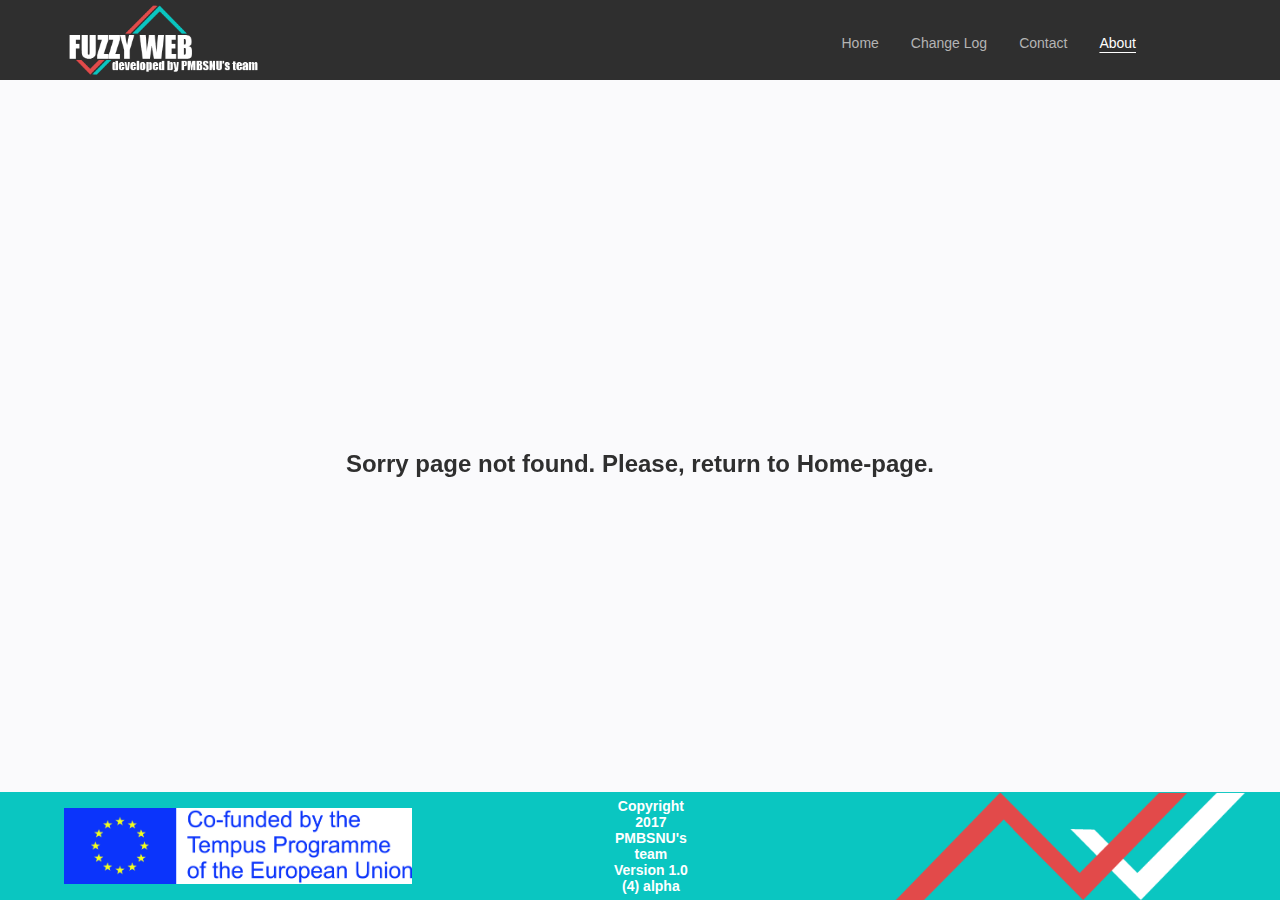
<file: about.html>
<!DOCTYPE html>
<html lang="en">
<head>
    <title>Fuzzy Web Platform</title>
    <meta charset="UTF-8">
    <meta http-equiv="X-UA-Compatible" content="IE=edge">
    <meta name="viewport" content="width=device-width, initial-scale=1">
    <link rel="stylesheet" href="client/styles/css-style.css" type="text/css">
</head>
<body>
    <header>
        <img id="logo" src="client/resources/img/logo.png">
        <ul>
            <li><a href="index.html">Home</a></li>
            <li><a href="changelog.html">Change Log</a></li>
            <li><a href="contact.html">Contact</a></li>
            <li><a class="active" href="about.html">About</a></li>
        </ul>

    </header>
    
    <div class="page-not-found">
        Sorry page not found. Please, return to Home-page.
    </div>

    <footer>
        <img id="footer-tempus-logo" src="client/resources/img/TEMPUS_logo.jpg">
        <div id="footer-copyright">
             Copyright 2017 PMBSNU's team<br>Version 1.0 (4) alpha
        </div>     
        <img id="footer-logo" src="client/resources/img/footer_logo.png">
    </footer>
</body>
</html>
</file>
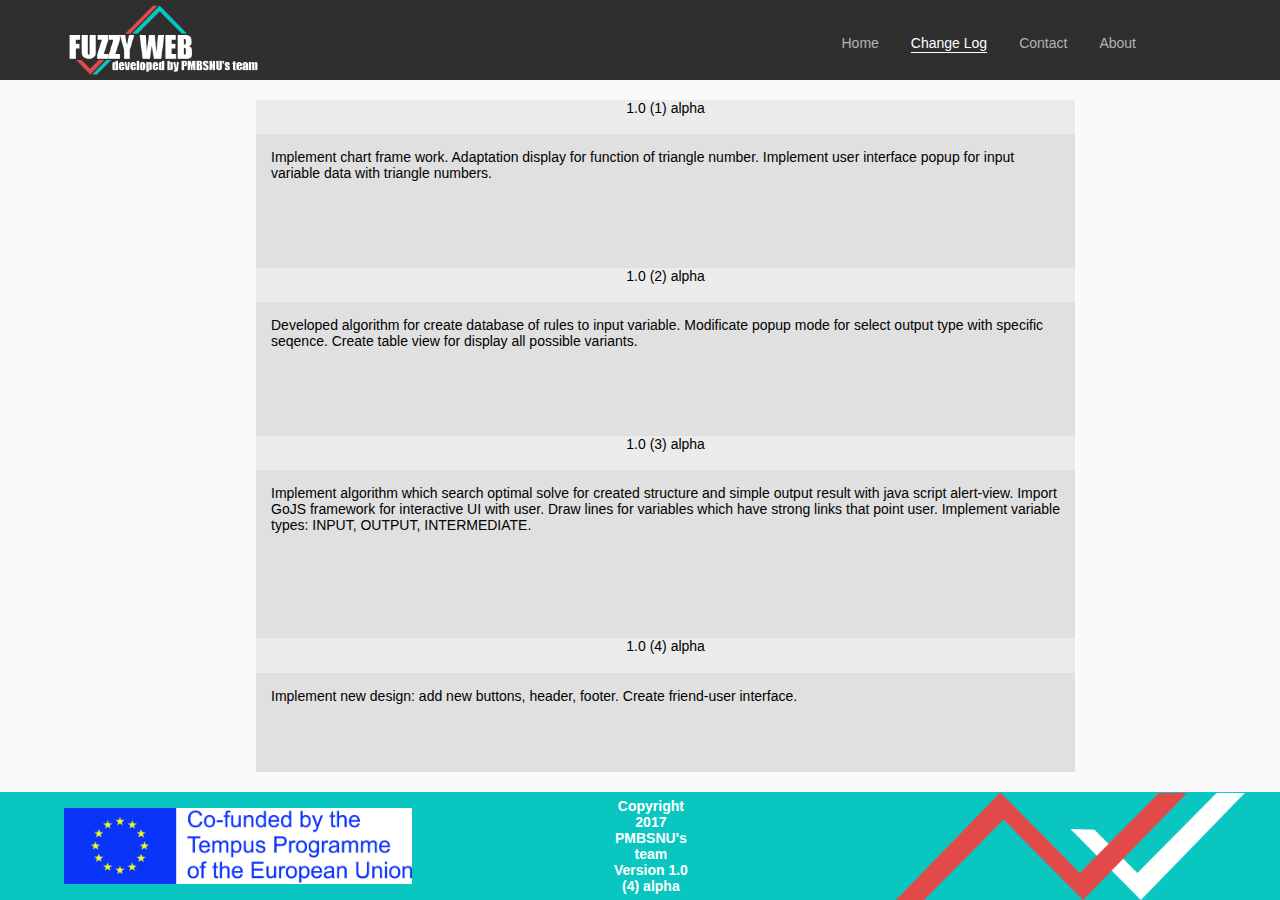
<file: changelog.html>
<!DOCTYPE html>
<html lang="en">
<head>
    <title>Fuzzy Web Platform</title>
    <meta charset="UTF-8">
    <meta http-equiv="X-UA-Compatible" content="IE=edge">
    <meta name="viewport" content="width=device-width, initial-scale=1">
    <link rel="stylesheet" href="client/styles/css-style.css" type="text/css">
</head>
<body>
    <header>
        <img id="logo" src="client/resources/img/logo.png">
        <ul>
            <li><a href="index.html">Home</a></li>
            <li><a class="active" href="changelog.html">Change Log</a></li>
            <li><a href="contact.html">Contact</a></li>
            <li><a href="about.html">About</a></li>
        </ul>

    </header>
    <div class="scrollable">
        <div class="item-changelog">
            <div class="item-version-changelog">
                1.0 (1) alpha
            </div>
            <div class="item-descriprion-chagnelog">
                Implement chart frame work. Adaptation display for function of triangle number. Implement user interface popup for input variable data with triangle numbers.
            </div>
            <br>
            <div class="item-version-changelog">
                1.0 (2) alpha
            </div>
            <div class="item-descriprion-chagnelog">
                Developed algorithm for create database of rules to input variable. Modificate popup mode for select output type with specific seqence. Create table view for display all possible variants.
            </div>
            <br>
            <div class="item-version-changelog">
                1.0 (3) alpha
            </div>
            <div class="item-descriprion-chagnelog">
                Implement algorithm which search optimal solve for created structure and simple output result with java script alert-view. Import GoJS framework for interactive UI with user. Draw lines for variables which have strong links that point user. Implement variable types: INPUT, OUTPUT, INTERMEDIATE. 
            </div>
            <br>
            <div class="item-version-changelog">
                1.0 (4) alpha
            </div>
            <div class="item-descriprion-chagnelog">
                Implement new design: add new buttons, header, footer. Create friend-user interface.
            </div>
        </div>
    </div>
    <footer>
        <img id="footer-tempus-logo" src="client/resources/img/TEMPUS_logo.jpg">
        <div id="footer-copyright">
             Copyright 2017 PMBSNU's team<br>Version 1.0 (4) alpha
        </div>     
        <img id="footer-logo" src="client/resources/img/footer_logo.png">
    </footer>
</body>
</html>
</file>
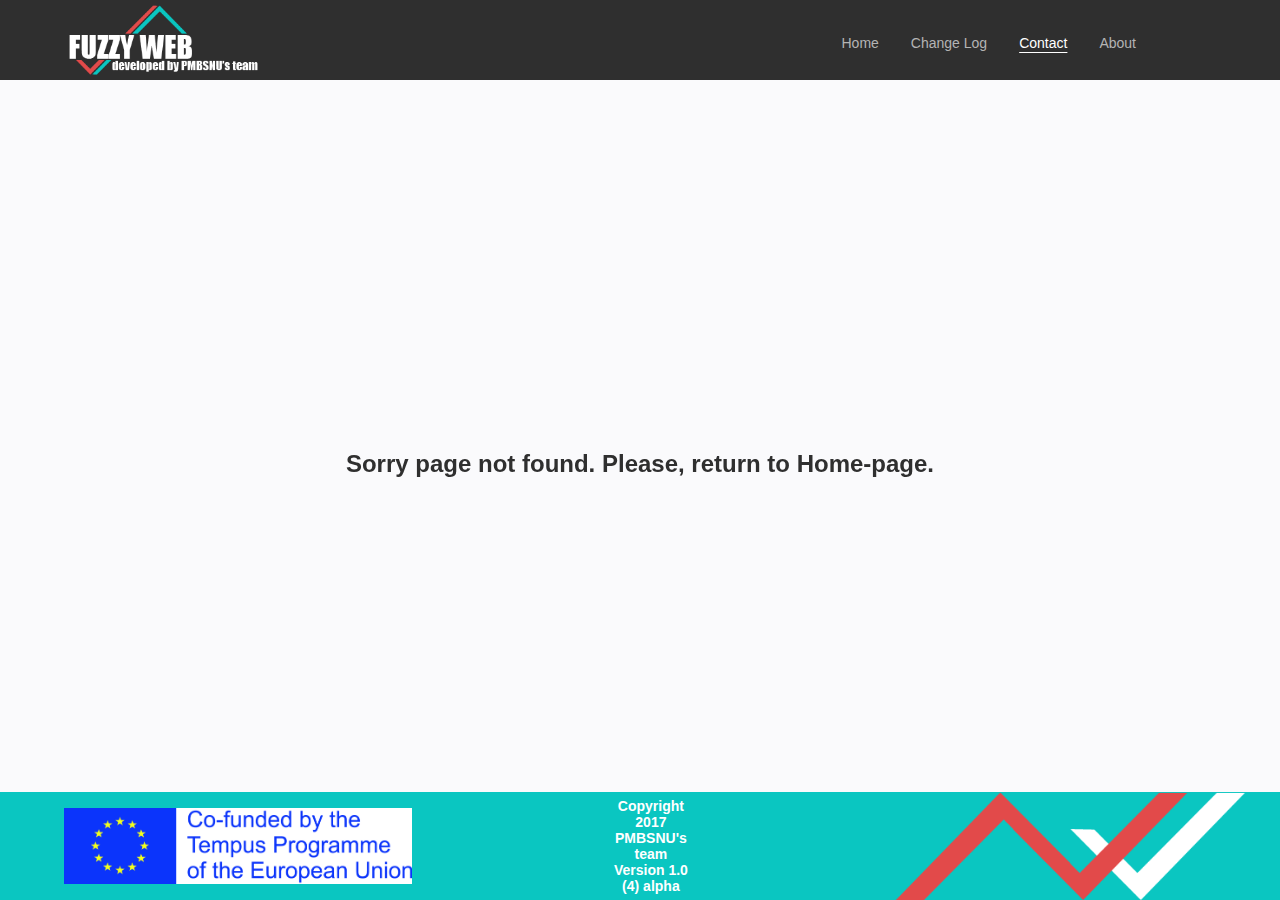
<file: contact.html>
<!DOCTYPE html>
<html lang="en">
<head>
    <title>Fuzzy Web Platform</title>
    <meta charset="UTF-8">
    <meta http-equiv="X-UA-Compatible" content="IE=edge">
    <meta name="viewport" content="width=device-width, initial-scale=1">
    <link rel="stylesheet" href="client/styles/css-style.css" type="text/css">
</head>
<body>
    <header>
        <img id="logo" src="client/resources/img/logo.png">
        <ul>
            <li><a href="index.html">Home</a></li>
            <li><a href="changelog.html">Change Log</a></li>
            <li><a class="active" href="contact.html">Contact</a></li>
            <li><a href="about.html">About</a></li>
        </ul>

    </header>
   
    <div class="page-not-found">
        Sorry page not found. Please, return to Home-page.
    </div>

    <footer>
        <img id="footer-tempus-logo" src="client/resources/img/TEMPUS_logo.jpg">
        <div id="footer-copyright">
             Copyright 2017 PMBSNU's team<br>Version 1.0 (4) alpha
        </div>     
        <img id="footer-logo" src="client/resources/img/footer_logo.png">
    </footer>
</body>
</html>
</file>
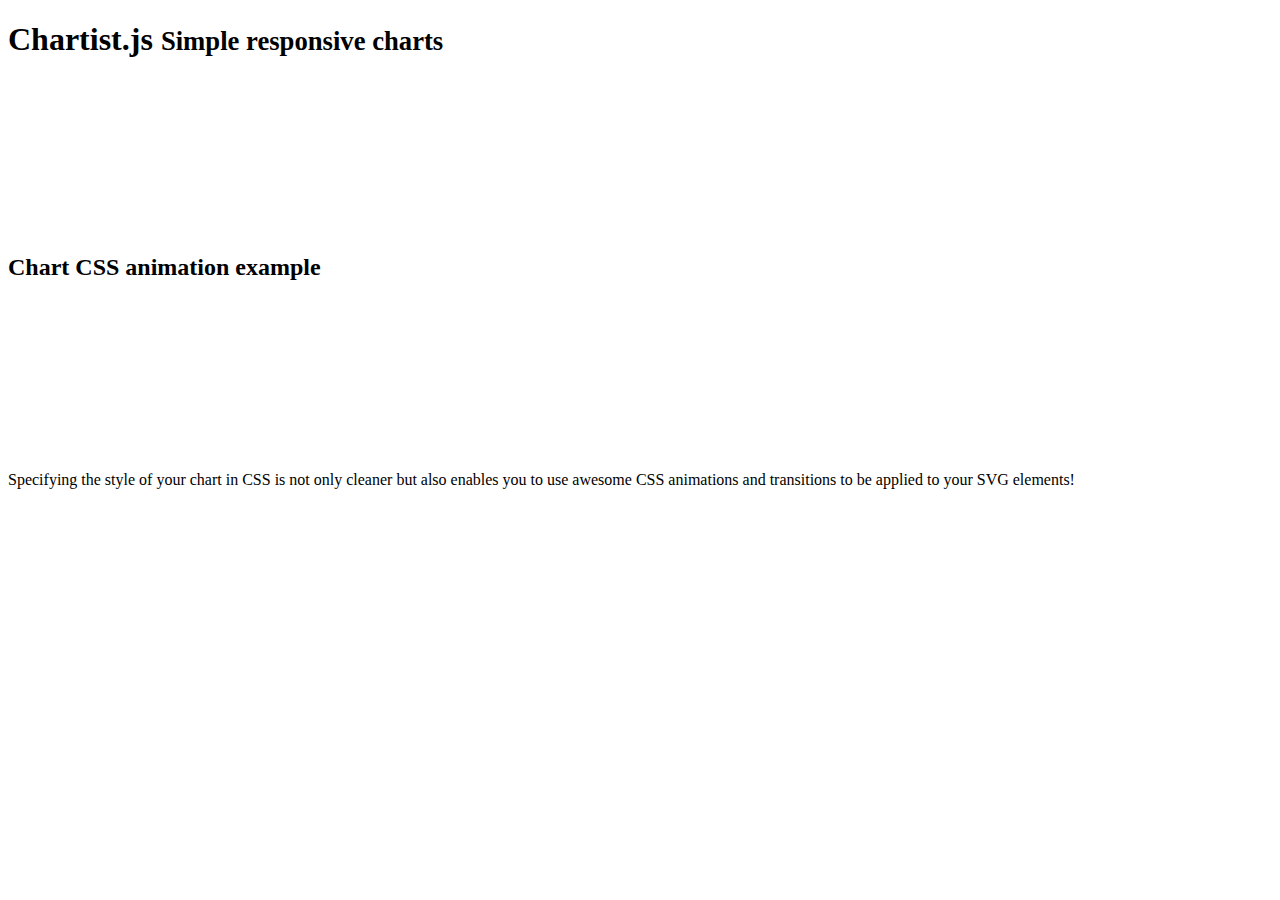
<file: client/lib/chartist-js-develop/test/runner.html>
<!doctype html>
<html lang="en">
<head>
  <title>End2end Test Runner</title>
</head>
<body>
<header class="page-header">
  <h1>Chartist.js
    <small> Simple responsive charts</small>
  </h1>
  <div class="limiter">
    <figure>
      <svg id="chartist-guy"></svg>
    </figure>
  </div>
</header>

<article class="main" role="main">
  <section class="documentation-section">
    <header>
      <h2>Chart CSS animation example</h2>
    </header>
    <div class="content">
      <div class="chart-container">
        <svg id="chart"></svg>
      </div>
    </div>
    <aside class="side-notes">
      <p>Specifying the style of your chart in CSS is not only cleaner but also enables you to use awesome CSS
        animations
        and transitions to be applied to your SVG elements!</p>
    </aside>
  </section>
</article>
</body>
</html>
</file>
<file: client/styles/css-style.css>
body {
    width: 100%;
    height: 100%;
/*    display: block;*/
    background-color: rgba(235, 235, 245, 0.25);
    margin:0;
}

header {
    position: fixed; 
    vertical-align: middle;
    display: flex;
    width: 100%;
    height: 70px;
    background: rgb(47, 47, 47);
    padding: 5px;
}

#logo {
    display: inline-flex;
    margin-left: 5%;
    max-width:100%;
    max-height:100%;
}

#toolbar {
    padding-left: 5%;
    position: fixed;
    left: 0px; 
    top: 80px;
    width: 100%;
    height: 35px;
    background: rgb(224, 224, 224);
}

.toolbar-button {
    display: inline-flex;
    padding-left: 15px;
    padding-right: 15px;
    min-width: 8%;
    height: 100%;
}

.toolbar-button:hover {
    background: rgb(200, 200, 200);
}

.toolbar-button-icon {
    max-width: 100%;
    max-height: 100%;
}

.toolbar-button-title {
    cursor: default;
    margin-left: 8px;
    display: inline-flex;
    vertical-align: middle;
    align-items: center;
    font-family: Helvetica;
    color: rgb(47, 47, 47);
    font-size: 14px;
    font-weight: bold;
}

.toolbar-button-divider {
    display: inline-flex;
    width: 1px;
    height: 100%;
    background: rgb(47, 47, 47);
}

footer {
    position: fixed; 
    left: 0; 
    bottom: 0; 
    background: rgb(10, 198, 193);
    color: #fff; 
    width: 100%;
    height: 12%;
    display:inline-flex;
    align-items:center;
    justify-content: center;
}

#footer-tempus-logo {
    max-height: 70%;
    float: left;
    margin-left: 5%;
    display: inline-flex;
    vertical-align: middle;
}

#footer-logo {
    float: right;
    display: inline-flex;
    max-height: 100%;
}

#footer-copyright {
    height: 100%;
    margin: 0% 15%;
    cursor: pointer;
    font-family: Helvetica;
    font-size: 14px;
    font-weight: bold;
    text-align: center;
    align-items: center;
    display: inline-flex;
}

.button {
    cursor: pointer;
    background-color: #4CAF50;
    border: none;
    color: white;
    padding: 15px 32px;
    text-align: center;
    text-decoration: none;
    display: inline-block;
    font-size: 16px;
}

.button-next {
    cursor: pointer;;
    background-color: #008CBA;
    border: none;
    color: white;
    padding: 15px 32px;
    text-align: center;
    text-decoration: none;
    display: inline-block;
    font-size: 16px;
}

.button-prev {
    cursor: pointer;;
    background-color: #008CBA;
    border: none;
    color: white;
    padding: 15px 32px;
    text-align: center;
    text-decoration: none;
    display: inline-block;
    font-size: 16px;
}

.button-accept {
    cursor: pointer;
    background-color: rgb(10, 198, 193);
    border: none;
    color: white;
    padding: 15px 32px;
    text-align: center;
    text-decoration: none;
    display: inline-block;
    font-size: 16px;
}

.popup {
    position: absolute;
    height:100%;
    width:100%;
    top:0;
    left:0;
    display:none;
}

.popup_dss {
    position: absolute;
    height:100%;
    width:100%;
    top:0;
    left:0;
    display:none;
}

.popup_bg_dss {
    background:rgba(0,0,0,0.4);
    position:absolute;
    z-index:1;
    height:100%;
    width:100%;
}

.popup_bg {
    background:rgba(0,0,0,0.4);
    position:absolute;
    z-index:1;
    height:100%;
    width:100%;
}

.form {
    position: relative;
    margin: 4px auto;
    z-index: 2;
    width: 70%;
    height: auto;
    padding: 40px 20px;
    background: #FFFFFF;
    border: 1px solid #666666;
    border-radius: 20px;
    box-shadow: 0 0 2px rgba(0, 0, 0, 0.5);
}

.form input {
    width:96%;
    padding:5px 2%;
    margin:10px 0;
    border-radius:4px;
    display:inline-block;
}

.term-data{
    height: 0px;
    visibility: hidden;
}

/*WORKSAPCE*/

.div-workspace{
    position: fixed;
    width: 100%;
    top: 110px;
    height: 100%;
}

.div-variable{
    padding: 10px;
    white-space: normal;
    font-size: 18px;
    text-transform: uppercase;
    border: 1px solid black;
    position:absolute;
    float:left;
    top:15px;
    left:15px;
    background-color: #EAEAEA;
    width:150px;
    height:auto;
}

.div-variable:hover{
    cursor:default;
}

/* Navigation Bar */
ul {
    position: fixed;
    right: 10%;
    border-radius: 8px;
    list-style-type: none;
    margin: 5;
    padding: 0;
    overflow: hidden;
}

li {
    float: left;
}

li a {
    font-family: Helvetica;
    font-size: 14px;
    font-weight: 300;
    display: inline-flex;
    color: rgb(180, 180, 180);
    text-align: center;
    padding: 14px 16px;
    text-decoration: none;
}

li a:hover:not(.active) {
    color: rgb(10, 198, 193);
}

.active {
    color: white;
    font-weight: 500;
    text-underline-position: under;
    text-decoration: underline;
}

.page-not-found {
    display: inline-block;
    text-align: center;
    vertical-align: middle;
    position: fixed;
    top: 50%;
    color: rgb(47, 47, 47);
    font-family: Helvetica;
    font-size: 24px;
    font-weight: bold;
    height: auto;
    width: 100%;
}

/* Scrollable content */

.scrollable {
    justify-content: center;
    display: inline-flex;
    position: fixed;
    top: 80px;
    height: 78%;
    width: 100%;
    padding: 5px 10%;
}

.item-changelog {
    font-family: Helvetica;
    font-size: 14px;
    font-weight: 400;
    display: inline-table;
    padding: 15px;
    width: 80%;
}

.item-version-changelog {
    display: table-row;
    padding: 15px;
    text-align: center;
    width: 20%;
    background: rgb(235, 235, 235);
}

.item-descriprion-chagnelog {
    display: table-cell;
    padding: 15px;
    width: 80%;
    background: rgb(224, 224, 224);
}
</file>
